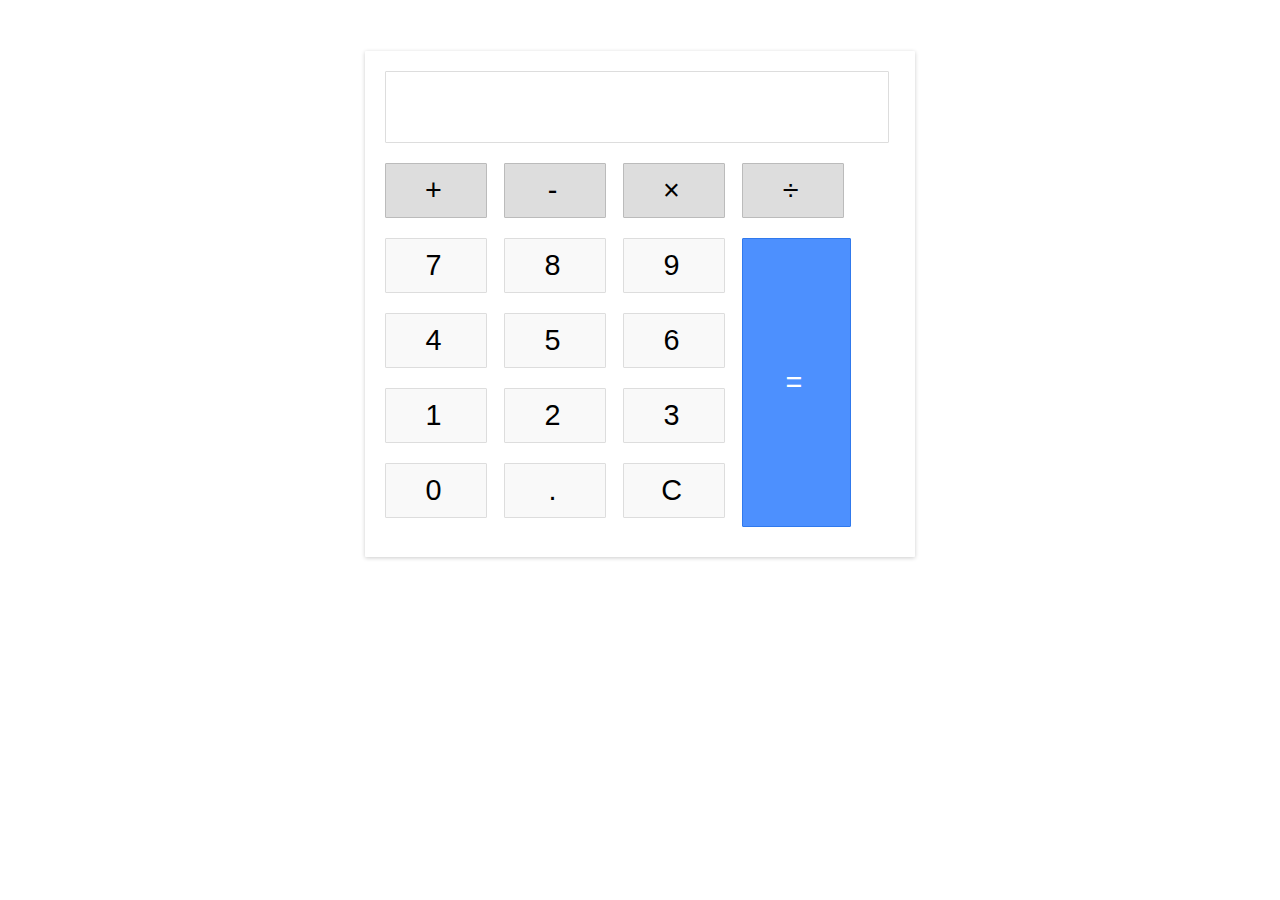
<file: Calculator/index.html>
<!DOCTYPE html>
<html lang="en">
<head>
    <meta charset="UTF-8">
    <meta http-equiv="X-UA-Compatible" content="IE=edge">
    <meta name="viewport" content="width=device-width, initial-scale=1.0">
    <link rel="stylesheet" href="style.css">
    <title>SimpleCalculatorMadeByDomagoj</title>
</head>
<body>
<div class="calculator">
        <div class="input" id="input"></div>
    <div class="buttons">
        <div class="operators">
            <div>+</div>
            <div>-</div>
            <div>&times;</div>
            <div>&divide;</div>
        </div>
        <div class="leftPanel">
            <div class="numbers">
                <div>7</div>
                <div>8</div>
                <div>9</div>
            </div>
            <div class="numbers">
                <div>4</div>
                <div>5</div>
                <div>6</div>
            </div>
            <div class="numbers">
                <div>1</div>
                <div>2</div>
                <div>3</div>
            </div>
            <div class="numbers">
                <div>0</div>
                <div>.</div>
                <div id="clear">C</div>
            </div>
        </div>
        <div class="equal" id="result">=</div>
    </div>
</div>
<script src="script.js"></script>

    
</body>
</html>
</file>
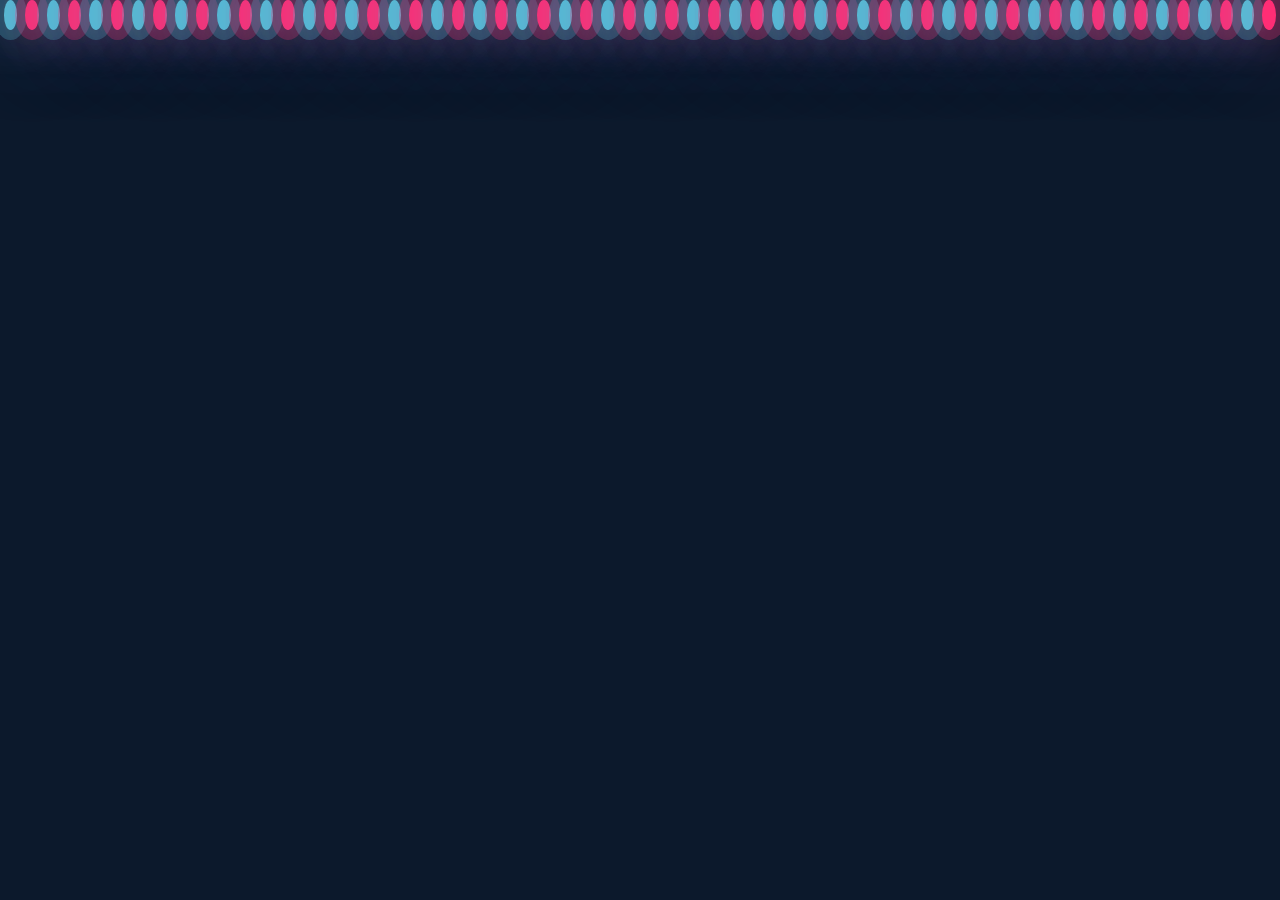
<file: CssBackground/index.html>
<!DOCTYPE html>
<html lang="en">
<head>
    <meta charset="UTF-8">
    <meta http-equiv="X-UA-Compatible" content="IE=edge">
    <meta name="viewport" content="width=device-width, initial-scale=1.0">
    <link rel="stylesheet" href="style.css">
    <title>TEST</title>
</head>
<body>
    <div class="container">
        <div class="bubbles">
            <span style="--i:11;"></span>
            <span style="--i:12;"></span>
            <span style="--i:24;"></span>
            <span style="--i:10;"></span>
            <span style="--i:14;"></span>
            <span style="--i:23;"></span>
            <span style="--i:18;"></span>
            <span style="--i:16;"></span>
            <span style="--i:19;"></span>
            <span style="--i:20;"></span>
            <span style="--i:22;"></span>
            <span style="--i:25;"></span>
            <span style="--i:18;"></span>
            <span style="--i:21;"></span>
            <span style="--i:15;"></span>
            <span style="--i:13;"></span>
            <span style="--i:26;"></span>
            <span style="--i:17;"></span>
            <span style="--i:13;"></span>
            <span style="--i:28;"></span>
            <span style="--i:11;"></span>
            <span style="--i:12;"></span>
            <span style="--i:24;"></span>
            <span style="--i:10;"></span>
            <span style="--i:14;"></span>
            <span style="--i:23;"></span>
            <span style="--i:18;"></span>
            <span style="--i:16;"></span>
            <span style="--i:19;"></span>
            <span style="--i:20;"></span>
            <span style="--i:22;"></span>
            <span style="--i:25;"></span>
            <span style="--i:18;"></span>
            <span style="--i:21;"></span>
            <span style="--i:15;"></span>
            <span style="--i:13;"></span>
            <span style="--i:26;"></span>
            <span style="--i:17;"></span>
            <span style="--i:13;"></span>
            <span style="--i:28;"></span>
            <span style="--i:11;"></span>
            <span style="--i:12;"></span>
            <span style="--i:24;"></span>
            <span style="--i:10;"></span>
            <span style="--i:14;"></span>
            <span style="--i:23;"></span>
            <span style="--i:18;"></span>
            <span style="--i:16;"></span>
            <span style="--i:19;"></span>
            <span style="--i:20;"></span>
            <span style="--i:22;"></span>
            <span style="--i:25;"></span>
            <span style="--i:18;"></span>
            <span style="--i:21;"></span>
            <span style="--i:15;"></span>
            <span style="--i:13;"></span>
            <span style="--i:26;"></span>
            <span style="--i:17;"></span>
            <span style="--i:13;"></span>
            <span style="--i:28;"></span>

        </div>
    </div>
    
</body>
</html>
</file>
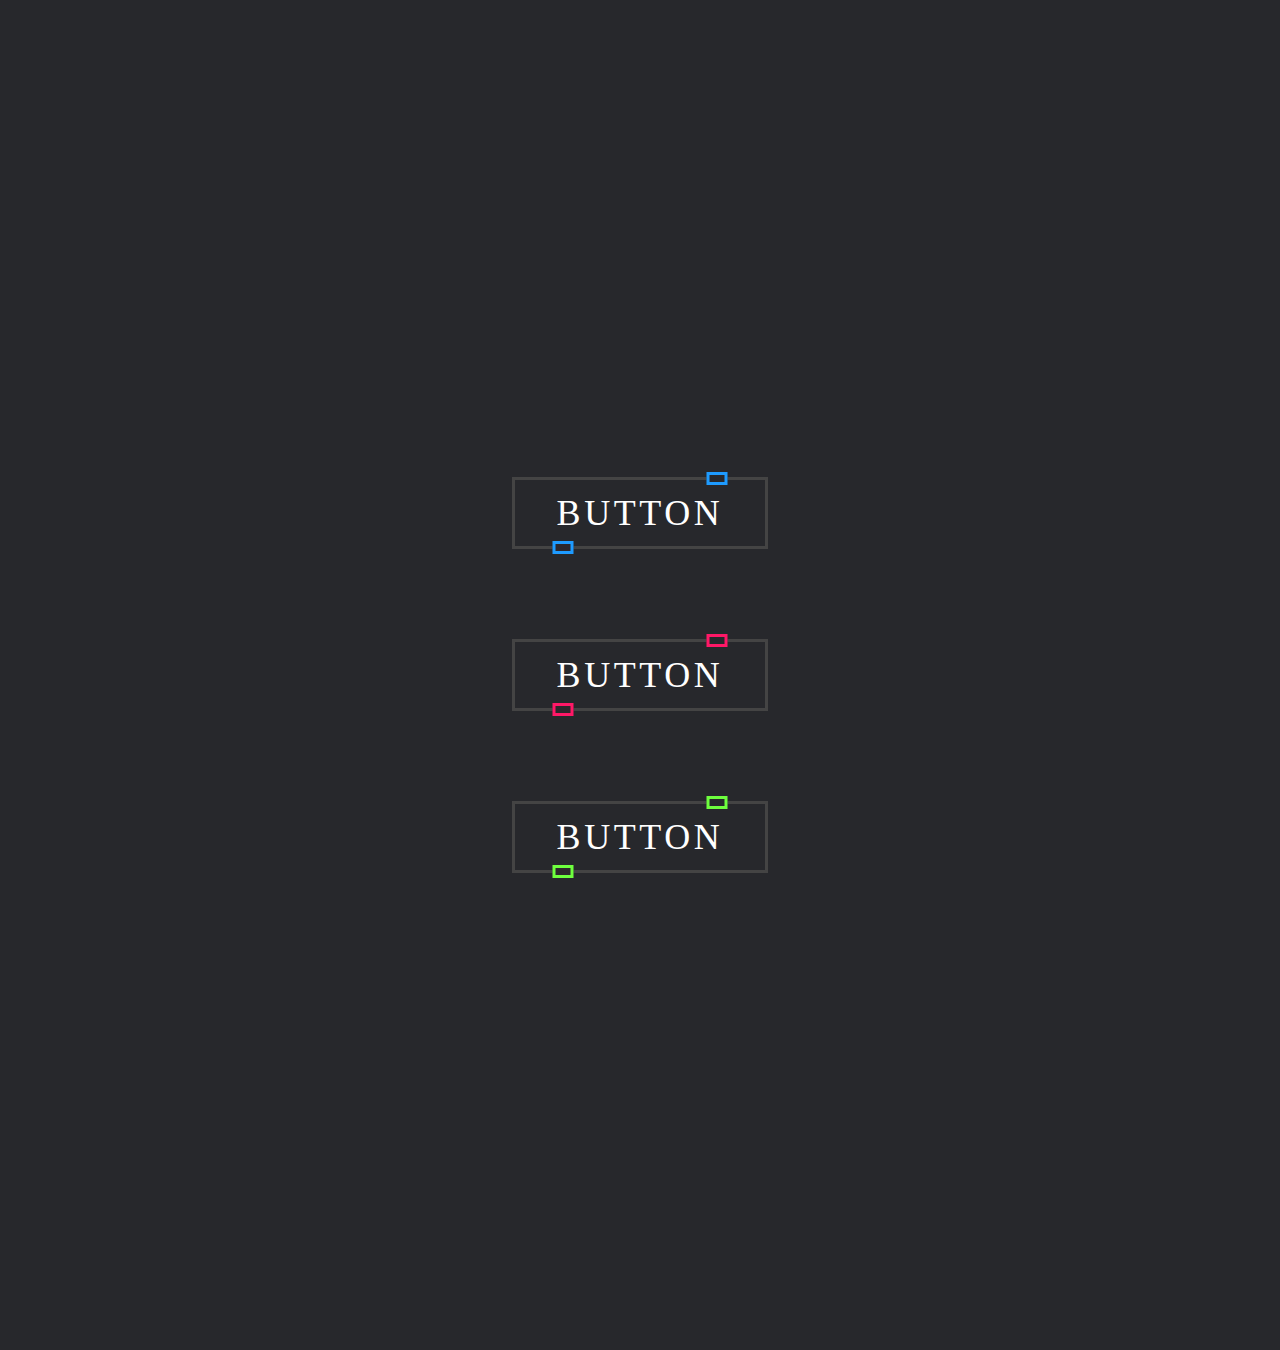
<file: CssGlowingButton/index.html>
<!DOCTYPE html>
<html lang="en">
<head>
    <meta charset="UTF-8">
    <meta http-equiv="X-UA-Compatible" content="IE=edge">
    <meta name="viewport" content="width=device-width, initial-scale=1.0">
    <link rel="stylesheet" type="text/css" href="style.css">
    <title>GlowingBTN</title>
</head>
<body>
    <a href="" style="--clr:#1e9bff"><span>Button</span><i></i></a>
    <a href="" style="--clr:#ff1867"><span>Button</span><i></i></a>
    <a href="" style="--clr:#6eff3e"><span>Button</span><i></i></a>
</body>
</html>
</file>
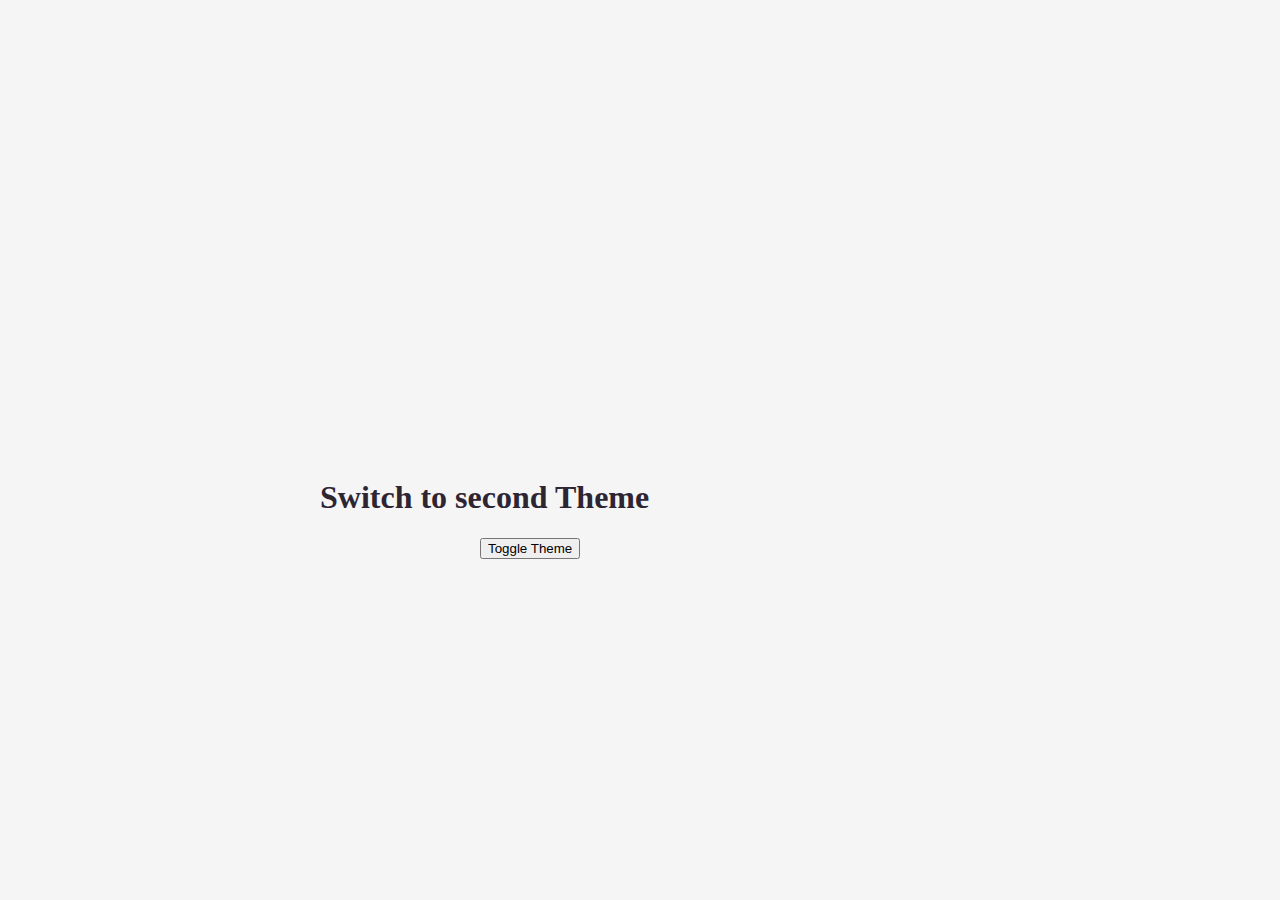
<file: DarkModeToggle[saved]/index.html>
<!DOCTYPE html>
<html lang="en">
<head>
    <meta charset="UTF-8">
    <meta http-equiv="X-UA-Compatible" content="IE=edge">
    <meta name="viewport" content="width=device-width, initial-scale=1.0">
    <link rel="stylesheet" href="style.css">
    <title>ToggleDarkMode</title>
</head>
<body>
    <h1>Switch to second Theme</h1>
    <button onclick="toggleTheme()">
        Toggle Theme
    </button>
    <script src="script.js"></script>
</body>
</html>
</file>
<file: Calculator/style.css>
body {
    width: 550px;
    margin: 4% auto;
    font-family: "Source Sans Pro", sans-serif;
    letter-spacing: 5px;
    font-size: 1.8rem;
    -moz-user-select: none;
    -webkit-user-select: none;
    -ms-user-select: none;
}
.calculator {
    padding: 20px;
    -webkit-box-shadow: 0px 1px 4px 0px rgba(0, 0, 0, 0.2);
    box-shadow: 0px 1px 4px 0px rgba(0, 0, 0, 0.2);
    border-radius: 1px;
}
.input{
    border: 1px solid #ddd;
    border-radius: 1px;
    height: 60px;
    padding-right: 15px;
    padding-top: 10px;
    text-align: right;
    margin-right: 6px;
    font-size: 2.5rem;
    overflow-x: auto;
    transition: all .2s ease-in-out;
}
.input:hover{
    border: 1px solid #bbb;
    -webkit-box-shadow: inset 0px 1px 4px 0px rgba(0, 0, 0, 0.2);
    box-shadow: inset 0px 1px 4px 0px rgba(0, 0, 0, 0.2);
}
.operators div {
    display: inline-block;
    border: 1px solid #bbb;
    border-radius: 1px;
    width: 80px;
    text-align: center;
    padding: 10px;
    margin: 20px 4px 10px 0;
    cursor: pointer;
    background-color: #ddd;
    transition: border-color .2s ease-in-out, background-color .2s, box-shadow .2s;
}
.operators div:hover{
    background-color: #ddd;
    -webkit-box-shadow: 0px 1px 4px 0px rgba(0, 0, 0, 0.2);
    box-shadow: 0px 1px 4px 0px rgba(0, 0, 0, 0.2);
}
.leftPanel{
    display: inline-block;
}
.numbers div{
    display: inline-block;
    border: 1px solid #ddd;
    border-radius: 1px;
    width: 80px;
    text-align: center;
    padding: 10px;
    margin: 10px 4px 10px 0;
    cursor: pointer;
    background-color: #f9f9f9;

transition: border-color .2s ease-in-out, background-color .2s, box-shadow .2s;
}
.numbers div:hover{
    background-color: #f1f1f1;
    -webkit-box-shadow: 0px 1px 4px 0px rgba(0, 0, 0, 0.2);
    box-shadow: 0px 1px 4px 0px rgba(0, 0, 0, 0.2);
    border-color: #bbb;
}
div.equal {
    display: inline-block;
    border: 1px solid #3079ED;
    border-radius: 1px;
    width: 17%;
    text-align: center;
    padding: 127px 10px;
    margin: 10px 6px 10px 0;
    vertical-align: top;
    cursor: pointer;
    color: #fff;
    background-color: #4d90fe;
    transition: all .2s ease-in-out;
}
div.equal:hover {
    background-color: #307CF9;
    -webkit-box-shadow: 0px 1px 4px 0px rgba(0, 0, 0, 0.2);
    box-shadow: 0px 1px 4px 0px rgba(0, 0, 0, 0.2);
    border-color: #1857BB;

}
div.equal:active{
    font-weight: bold;
}
</file>
<file: CssBackground/style.css>
*{
    margin: 0;
    padding: 0;
    box-sizing: border-box;
}
body{
    min-height: 100vh;
    background: #0c192c;
}
.container{ 
    position: relative;
    width: 100%;
    height: 100vh;
    overflow: hidden;
}
.bubbles{
    position: relative;
    display: flex;
}
.bubbles span {
    position: relative;
    width: 30px;
    height: 30px;
    background: #4fc3dc;
    margin: 0 4px;
    border-radius: 50%;
    box-shadow: 0 0 0 10px #4fc3dc44,
    0 0 50px #4fc3dc,
    0 0 100px #4fc3dc;
    animation: animate 15s linear infinite;
    animation-duration: calc(60s / var(--i)); /* CHANGE HERE FOR THE SPEED
    OF BUBBLES */
    /* FOR EXAMPLE: animation-duration: calc(12s / var(--i)) */
}
.bubbles span:nth-child(even)
{
    background: #ff2d75;
    box-shadow: 0 0 0 10px #ff2d7544,
    0 0 50px #ff2d75,
    0 0 100px #ff2d75;
}
@keyframes animate {
    0%{
        transform: translateY(100vh) scale(0);
    }
    100%{
        transform: translateY(-10vh) scale(1);
    }
}
</file>
<file: CssGlowingButton/style.css>
@import url('https://fonts.googleapis.com/css2?family=Poppins:wght@300;400;500;600;700;800;900&display=swap');

*{
    margin: 0;
    padding: 0;
    box-sizing: border-box;
    font-family: "Poppins"n sans-serif;
}
body{
    display: flex;
    justify-content: center;
    align-items: center;
    min-height: 100vh;
    background: #27282c;
    flex-direction: column;
    gap: 60px;
    zoom: 150%;
}
a{
    position: relative;
    background: #444;
    color: #fff;
    text-decoration: none;
    text-transform: uppercase;
    font-size: 1.5em;
    letter-spacing: 0.1em;
    padding: 10px 30px;
    transition: 0.5s;
}
a:hover{
    letter-spacing: 0.25em;
    background: var(--clr);
    color: var(--clr);
    box-shadow: 0 0 35px var(--clr);
    

    box-shadow: 0 0 35px var(#1e9bff);
}
a::before{
    content: "";
    position: absolute;
    inset: 2px;
    background: #27282c;
}
a span{
    position: relative;
    z-index: 1;
}
a i{
    position: absolute;
    inset: 0;
    display: block;
}
a i::before{
    content: "";
    position: absolute;
    top: -3.5px;
    left: 80%;
    width: 10px;
    height: 5px;
    border: 2px solid var(--clr);
    background: #27282c;
    transform: translateX(-50%);
    transition: 0.5s;
}
a:hover i::before{
    width: 20px;
    left: 20%;
}
a i::after{
    content: "";
    position: absolute;
    bottom: -3.5px;
    left: 20%;
    width: 10px;
    height: 5px;
    border: 2px solid var(--clr);
    background: #2c272c;
    transform: translateX(-50%);
    transition: 0.5s;
}
a:hover i::after{
    width: 20px;
    left: 80%;
}
</file>
<file: DarkModeToggle[saved]/style.css>
:root{
    --main-bg: #f5f5f5;
    --main-text: rgb(45, 37, 50);
}
[data-theme="dark"] {
    --main-bg: rgb(45, 37, 50);
    --main-text: #f5f5f5;
}

body {
    margin: auto;
    width: 50%;
    padding: 10px;
    margin-top: 35%;
    background-color: var(--main-bg);
}
button {
    margin-left: 25%;
    /*yeah Im lazy*/
}
h1 {
    color: var(--main-text)
}
    /*DO NOT CHANGE STUFF */
</file>
